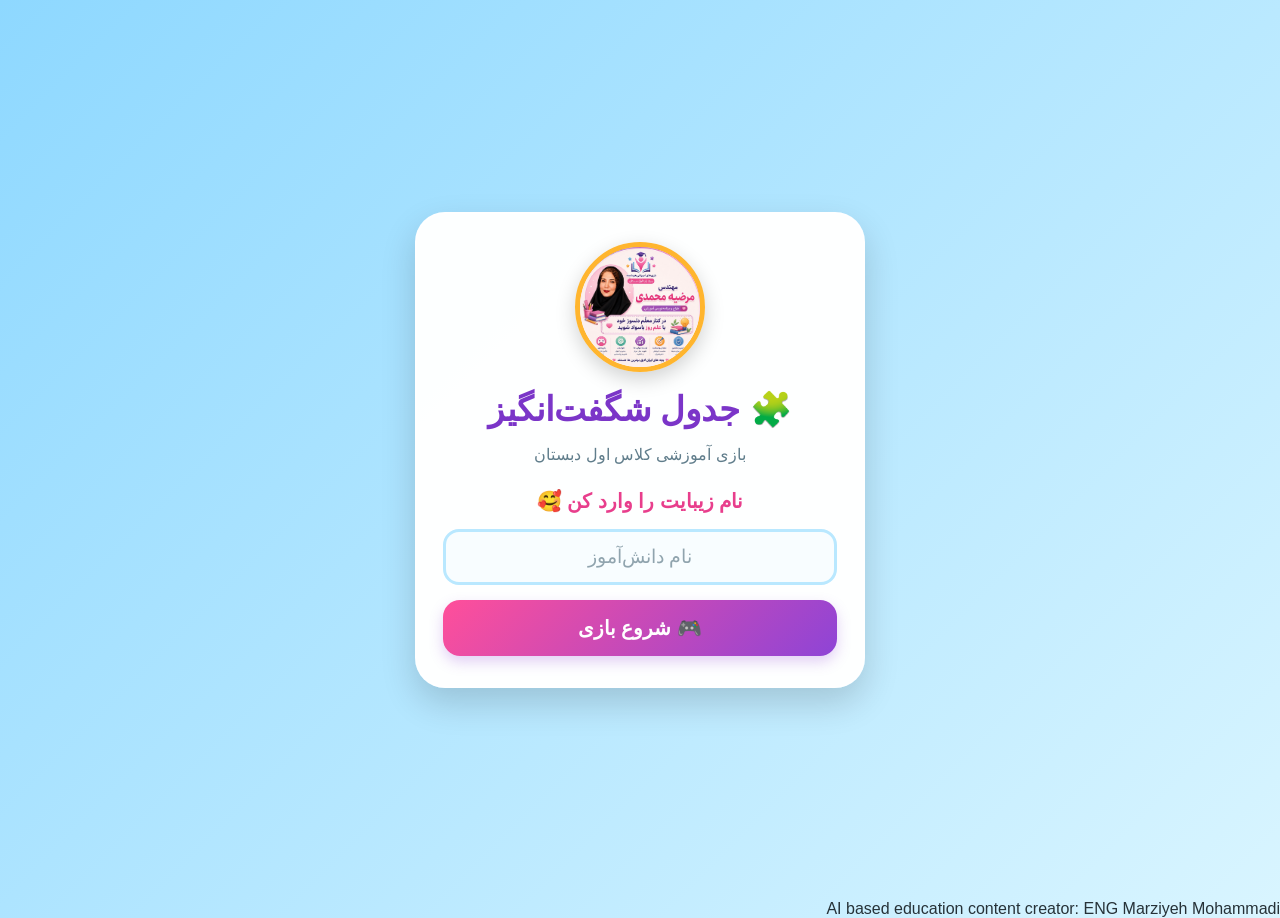
<file: index.html>
<!DOCTYPE html>
<html lang="fa" dir="rtl">

<head>

    <meta charset="UTF-8">

    <meta
        name="viewport"
        content="width=device-width, initial-scale=1.0, viewport-fit=cover">

    <meta
        name="description"
        content="بازی آموزشی جدول شگفت‌انگیز برای دانش‌آموزان کلاس اول">

    <meta
        name="theme-color"
        content="#8ed8ff">

    <title>🧩 جدول شگفت‌انگیز | بازی آموزشی کلاس اول</title>

    <link rel="stylesheet" href="style.css">

</head>


<body>


    <!-- ==================================================
         صفحه شروع
    =================================================== -->

    <main class="welcome" id="welcomePage">

        <section class="card">

            <!-- عکس معلم -->

            <img
                src="IMG_3330.jpeg"
                class="teacher"
                alt="تصویر معلم">


            <!-- عنوان بازی -->

            <h1>
                🧩 جدول شگفت‌انگیز
            </h1>


            <p>
                بازی آموزشی کلاس اول دبستان
            </p>


            <h2>
                نام زیبایت را وارد کن 🥰
            </h2>


            <!-- نام دانش‌آموز -->

            <input
                id="studentName"
                type="text"
                placeholder="نام دانش‌آموز"
                aria-label="نام دانش‌آموز"
                autocomplete="name"
                maxlength="30">


            <!-- شروع بازی -->

            <button
                id="startGame"
                type="button">

                🎮 شروع بازی

            </button>

        </section>

    </main>



    <!-- ==================================================
         صفحه بازی
    =================================================== -->

    <main
        id="game"
        aria-label="بازی جدول شگفت‌انگیز">


        <!-- عنوان بازی -->

        <header class="game-header">

            <h1>
                🧩 جدول شگفت‌انگیز
            </h1>

            <h2 id="welcome"></h2>

        </header>



        <!-- ==================================================
             جدول ۴ × ۴
        =================================================== -->

        <section
            id="board"
            class="board"
            aria-label="جدول چهار در چهار">

        </section>



        <!-- ==================================================
             شکل‌های قابل انتخاب
        =================================================== -->

        <section
            class="pieces"
            aria-label="انتخاب شکل">


            <button
                class="piece"
                type="button"
                aria-label="سیب">

                🍎

            </button>


            <button
                class="piece"
                type="button"
                aria-label="گربه">

                🐱

            </button>


            <button
                class="piece"
                type="button"
                aria-label="ستاره">

                ⭐

            </button>


            <button
                class="piece"
                type="button"
                aria-label="ماشین">

                🚗

            </button>

        </section>



        <!-- ==================================================
             دکمه‌های بازی
        =================================================== -->

        <section
            class="buttons"
            aria-label="کنترل‌های بازی">


            <button
                id="check"
                type="button">

                ✅ بررسی پاسخ

            </button>


            <button
                id="newGame"
                type="button">

                🎲 جدول جدید

            </button>

        </section>



        <!-- پیام بازی -->

        <h2
            id="message"
            aria-live="polite">
        </h2>


    </main>



    <!-- ==================================================
         JavaScript
    =================================================== -->

    <script src="script.js"></script>

</body>

</html>
<footer>AI based education content creator: ENG Marziyeh Mohammadi</footer>
</file>
<file: style.css>
/* =========================================================
   🧩 جدول شگفت‌انگیز
   استایل نهایی بازی آموزشی کلاس اول
   ========================================================= */


/* =========================================================
   تنظیمات پایه
   ========================================================= */

* {
    box-sizing: border-box;
    margin: 0;
    padding: 0;
}

html,
body {
    width: 100%;
    min-height: 100%;
}

body {
    font-family: Tahoma, Arial, sans-serif;

    background:
        linear-gradient(
            135deg,
            #8ed8ff,
            #d9f5ff
        );

    color: #263238;
}


/* =========================================================
   صفحه شروع
   ========================================================= */

.welcome {
    width: 100%;
    min-height: 100vh;
    min-height: 100dvh;

    display: flex;
    align-items: center;
    justify-content: center;

    padding: 20px;
}


/* =========================================================
   کارت صفحه شروع
   ========================================================= */

.card {
    width: min(94vw, 450px);

    background: rgba(255, 255, 255, 0.98);

    border-radius: 30px;

    padding: 28px 26px 30px;

    text-align: center;

    box-shadow:
        0 15px 35px rgba(0, 0, 0, 0.16);

    border: 2px solid rgba(255, 255, 255, 0.8);
}


/* =========================================================
   عکس معلم
   ========================================================= */

.teacher {
    width: 130px;
    height: 130px;

    display: block;

    margin: 0 auto 14px;

    border-radius: 50%;

    object-fit: cover;

    border: 5px solid #ffb52e;

    box-shadow:
        0 7px 20px rgba(0, 0, 0, 0.18);
}


/* =========================================================
   عنوان صفحه شروع
   ========================================================= */

.card h1 {
    color: #7b35c8;

    font-size: clamp(27px, 7vw, 34px);

    line-height: 1.4;

    margin-bottom: 7px;
}


.card p {
    color: #607d8b;

    font-size: 16px;

    line-height: 1.7;

    margin-bottom: 18px;
}


.card h2 {
    color: #e83e8c;

    font-size: 20px;

    line-height: 1.5;

    margin-bottom: 13px;
}


/* =========================================================
   کادر نام دانش‌آموز
   ========================================================= */

#studentName {
    width: 100%;

    height: 56px;

    border: 3px solid #b9e8ff;

    border-radius: 16px;

    outline: none;

    text-align: center;

    font-size: 19px;

    font-family: inherit;

    background: #f8fdff;

    transition:
        border-color 0.2s ease,
        box-shadow 0.2s ease;
}


#studentName::placeholder {
    color: #90a4ae;
}


#studentName:focus {
    border-color: #7b35c8;

    box-shadow:
        0 0 0 4px rgba(123, 53, 200, 0.12);
}


/* =========================================================
   دکمه شروع
   ========================================================= */

#startGame {
    width: 100%;

    min-height: 56px;

    margin-top: 15px;

    border: none;

    border-radius: 17px;

    background:
        linear-gradient(
            135deg,
            #ff4f9a,
            #8e44d6
        );

    color: white;

    font-family: inherit;

    font-size: 20px;

    font-weight: bold;

    cursor: pointer;

    box-shadow:
        0 6px 14px rgba(142, 68, 214, 0.25);

    transition:
        transform 0.15s ease,
        box-shadow 0.15s ease;
}


#startGame:active {
    transform: scale(0.98);

    box-shadow:
        0 3px 8px rgba(142, 68, 214, 0.2);
}


/* =========================================================
   صفحه بازی
   ========================================================= */

#game {
    width: 100%;

    min-height: 100vh;
    min-height: 100dvh;

    display: none;

    flex-direction: column;

    align-items: center;
    justify-content: center;

    padding: 12px;

    overflow: hidden;
}


/* =========================================================
   سربرگ بازی
   ========================================================= */

.game-header {
    text-align: center;

    margin-bottom: 8px;
}


.game-header h1 {
    color: #7b35c8;

    font-size: 25px;

    line-height: 1.4;

    margin-bottom: 3px;
}


#welcome {
    color: #e83e8c;

    font-size: 18px;

    line-height: 1.5;

    margin: 0;
}


/* =========================================================
   جدول سودوکوی ۴×۴
   ========================================================= */

.board {
    width: min(78vw, 310px);
    height: min(78vw, 310px);

    display: grid;

    grid-template-columns:
        repeat(4, 1fr);

    grid-template-rows:
        repeat(4, 1fr);

    margin: 8px auto;

    padding: 0;

    background: white;

    border: 5px solid #4b287d;

    border-radius: 13px;

    overflow: hidden;

    box-shadow:
        0 9px 22px rgba(0, 0, 0, 0.17);
}


/* =========================================================
   خانه‌های جدول
   ========================================================= */

.board .cell {
    width: 100%;
    height: 100%;

    margin: 0;
    padding: 0;

    display: flex;

    align-items: center;
    justify-content: center;

    background: white;

    border: 1px solid #b8a5d6;

    font-family: Arial, sans-serif;

    font-size: clamp(31px, 8vw, 40px);

    line-height: 1;

    cursor: pointer;

    -webkit-tap-highlight-color: transparent;

    transition:
        background 0.15s ease,
        transform 0.1s ease;
}


/* =========================================================
   خط عمودی ضخیم
   ========================================================= */

.board .cell:nth-child(4n + 3) {
    border-right: 5px solid #4b287d;
}


/* =========================================================
   خط افقی ضخیم
   ========================================================= */

.board .cell:nth-child(n + 5):nth-child(-n + 8) {
    border-top: 5px solid #4b287d;
}


/* =========================================================
   خانه‌های ثابت
   ========================================================= */

.board .cell.fixed {
    background: #f0e7ff;

    cursor: default;
}


/* =========================================================
   خانه‌ای که دانش‌آموز وارد کرده
   ========================================================= */

.board .cell.user-cell {
    background: #fffdf2;
}


/* =========================================================
   پاسخ درست
   ========================================================= */

.board .cell.correct {
    background: #65d68a;

    color: white;

    border-color: #249447;
}


/* =========================================================
   پاسخ اشتباه
   ========================================================= */

.board .cell.wrong {
    background: #ff5c5c;

    color: white;

    border-color: #d62828;

    animation:
        wrongAnimation 0.3s;
}


/* =========================================================
   شکل‌های انتخابی
   ========================================================= */

.pieces {
    display: flex;

    justify-content: center;

    align-items: center;

    gap: 9px;

    margin-top: 7px;
}


.piece {
    width: 56px;
    height: 56px;

    padding: 0;

    border: 3px solid transparent;

    border-radius: 13px;

    background: white;

    font-size: 31px;

    box-shadow:
        0 4px 10px rgba(0, 0, 0, 0.12);

    cursor: pointer;

    -webkit-tap-highlight-color: transparent;

    transition:
        transform 0.15s ease,
        border-color 0.15s ease,
        background 0.15s ease;
}


.piece.selected {
    border-color: #e83e8c;

    transform:
        translateY(-4px)
        scale(1.07);

    background: #fff0f7;
}


/* =========================================================
   دکمه‌های بازی
   ========================================================= */

.buttons {
    display: flex;

    gap: 9px;

    width: min(78vw, 310px);

    margin-top: 8px;
}


.buttons button {
    flex: 1;

    min-height: 44px;

    border: none;

    border-radius: 12px;

    padding: 8px 5px;

    font-family: inherit;

    font-size: 14px;

    font-weight: bold;

    color: white;

    cursor: pointer;

    transition:
        transform 0.15s ease;
}


.buttons button:active {
    transform: scale(0.97);
}


#check {
    background: #35a853;
}


#newGame {
    background: #7b35c8;
}


/* =========================================================
   پیام بازی
   ========================================================= */

#message {
    min-height: 24px;

    margin-top: 5px;

    text-align: center;

    color: #e83e8c;

    font-size: 15px;

    line-height: 1.5;
}


/* =========================================================
   انیمیشن پاسخ غلط
   ========================================================= */

@keyframes wrongAnimation {

    0%,
    100% {
        transform: translateX(0);
    }

    25% {
        transform: translateX(-5px);
    }

    75% {
        transform: translateX(5px);
    }
}


/* =========================================================
   صفحه‌های کوتاه
   ========================================================= */

@media (max-height: 700px) {

    .welcome {
        padding: 12px;
    }


    .card {
        padding: 18px 20px 20px;

        border-radius: 25px;
    }


    .teacher {
        width: 105px;
        height: 105px;

        margin-bottom: 8px;
    }


    .card h1 {
        font-size: 25px;
    }


    .card p {
        font-size: 14px;

        margin-bottom: 10px;
    }


    .card h2 {
        font-size: 17px;

        margin-bottom: 8px;
    }


    #studentName {
        height: 48px;
    }


    #startGame {
        min-height: 48px;

        margin-top: 9px;

        font-size: 18px;
    }


    .game-header {
        margin-bottom: 4px;
    }


    .game-header h1 {
        font-size: 21px;
    }


    #welcome {
        font-size: 15px;
    }


    .board {
        width: min(62vh, 280px);
        height: min(62vh, 280px);

        margin: 5px auto;
    }


    .board .cell {
        font-size: clamp(28px, 7vw, 36px);
    }


    .piece {
        width: 48px;
        height: 48px;

        font-size: 27px;
    }


    .buttons {
        width: min(78vw, 280px);

        margin-top: 5px;
    }


    .buttons button {
        min-height: 40px;

        font-size: 12px;
    }


    #message {
        font-size: 13px;

        margin-top: 2px;
    }
}


/* =========================================================
   گوشی‌های خیلی کوچک
   ========================================================= */

@media (max-width: 360px) {

    .card {
        padding: 20px 16px;
    }


    .teacher {
        width: 110px;
        height: 110px;
    }


    .board {
        width: 270px;
        height: 270px;
    }


    .piece {
        width: 48px;
        height: 48px;

        font-size: 27px;
    }
}
.creator-credit {
    margin-top: 0px;
    text-align: center;
    font-size: 11px;
    color: #607d8b;
    font-family: Arial, Tahoma, sans-serif;
}
</file>
